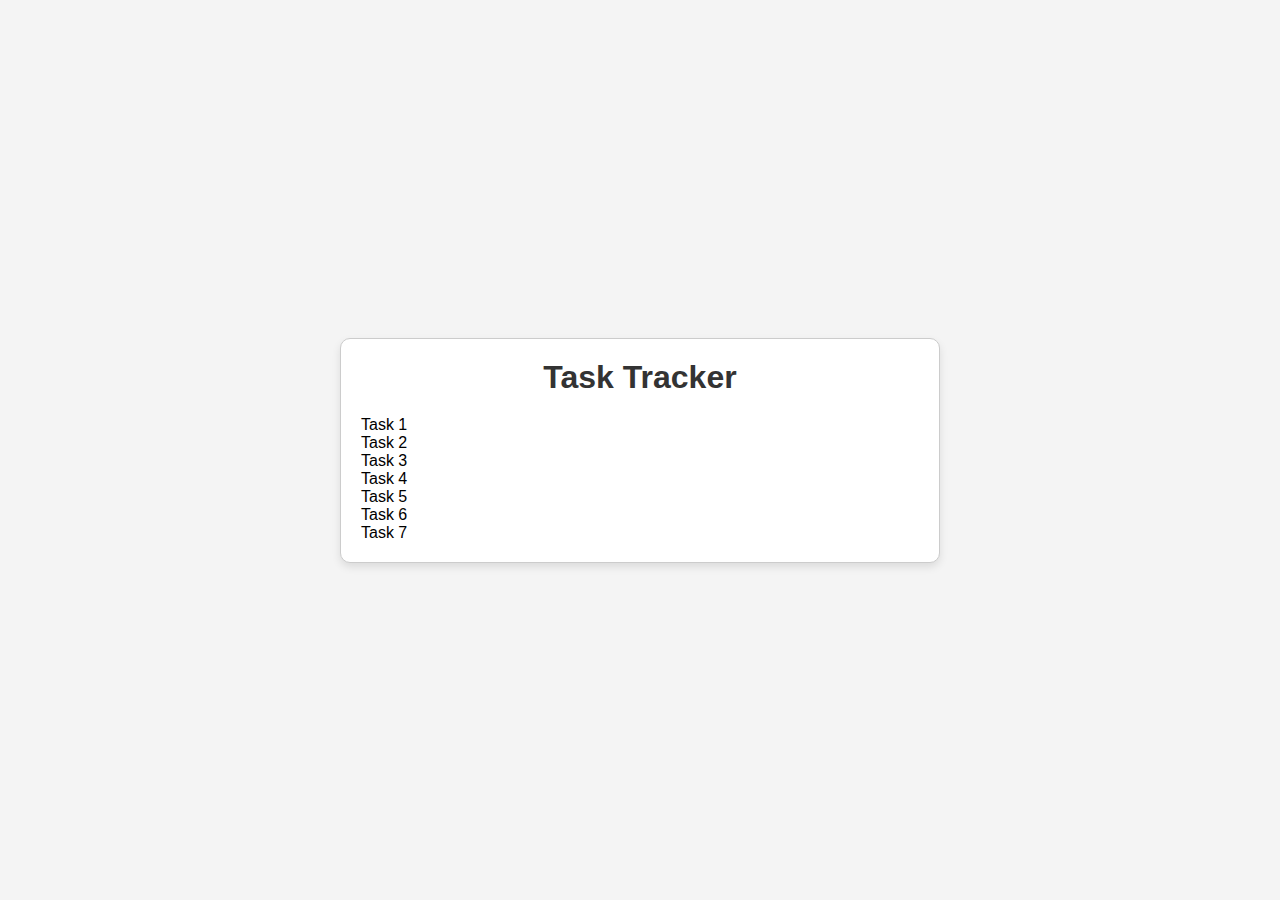
<file: index.html>
<!DOCTYPE html>
<html lang="en">
  <head>
    <meta charset="UTF-8" />
    <meta name="viewport" content="width=device-width, initial-scale=1.0" />
    <title>Task Tracker</title>
    <link rel="stylesheet" href="style.css" />
  </head>
  <body>
    <div class="container">
      <h1>Task Tracker</h1>
      <ul id="tasks">
        <li>Task 1</li>
        <li>Task 2</li>
        <li>Task 3</li>
        <li>Task 4</li>
        <li>Task 5</li>
        <li>Task 6</li>
        <li>Task 7</li>
      </ul>
    </div>

    <script src="script.js"></script>
  </body>
</html>
</file>
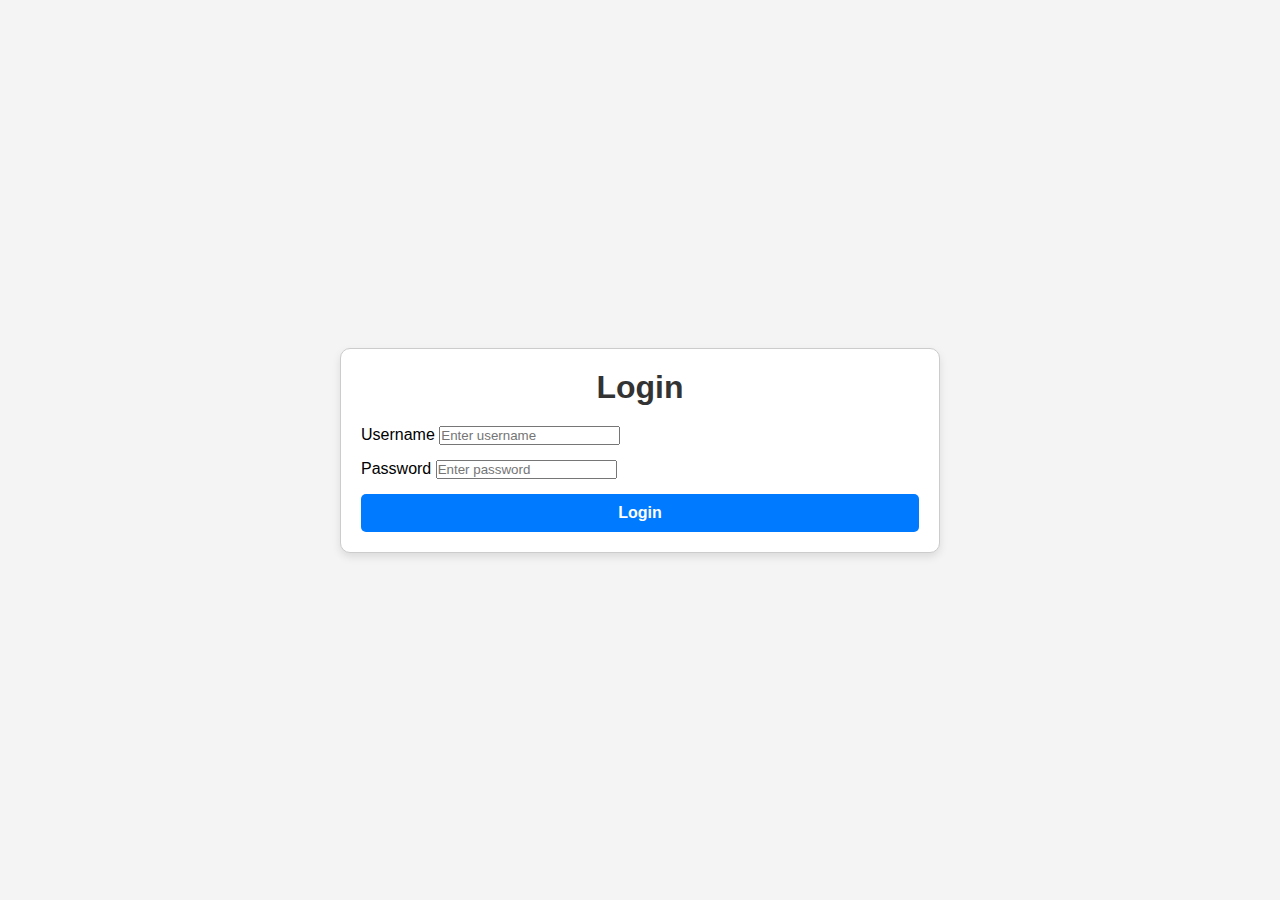
<file: login.html>
<!DOCTYPE html>
<html lang="en">
  <head>
    <meta charset="UTF-8" />
    <meta name="viewport" content="width=device-width, initial-scale=1.0" />
    <title>Task Tracker | login</title>
    <link rel="stylesheet" href="style.css" />
  </head>
  <body>
    <div class="container">
      <h1>Login</h1>
      <form action="">
        <div class="form-contral">
            <label for="username">Username</label>
            <input type="text" id="username" placeholder="Enter username" />
        </div>

        <div class="form-contral">
            <label for="password">Password</label>
            <input type="password" id="password" placeholder="Enter password" />
        </div>

        <button class="btn">Login</button>

      </form>
    </div>
 
    <script src="script.js"></script>
  </body>
</html>
</file>
<file: style.css>
* {
  margin: 0;
  padding: 0;
  box-sizing: border-box;
}

body {
  font-family: 'Roboto', sans-serif;
  background-color: #f4f4f4;
  display: flex;
  justify-content: center;
  align-items: center;
  height: 100vh;
  width: 100%;
}

ul {
  list-style-type: none;
}

.container {
  width: 600px;
  margin: 0 auto;
  padding: 20px;
  border: 1px solid #ccc;
  border-radius: 10px;
  background-color: #fff;
  box-shadow: 0 4px 8px rgba(0, 0, 0, 0.1);
}

.container h1 {
  text-align: center;
  margin-bottom: 20px;
  color: #333;
}

form {
  display: flex;
  flex-direction: column;
  gap: 15px;
}

.form-control {
  display: flex;
  flex-direction: column;
}

.form-control label {
  margin-bottom: 5px;
  font-weight: bold;
  color: #555;
}

.form-control input {
  padding: 10px;
  border: 1px solid #ccc;
  border-radius: 5px;
  font-size: 1rem;
}

.form-control input:focus {
  border-color: #007bff;
  outline: none;
  box-shadow: 0 0 5px rgba(0, 123, 255, 0.5);
}

.btn {
  padding: 10px;
  font-size: 1rem;
  font-weight: bold;
  color: #fff;
  background-color: #007bff;
  border: none;
  border-radius: 5px;
  cursor: pointer;
  transition: background-color 0.3s ease;
}

.btn:hover {
  background-color: #0056b3;
}
</file>
